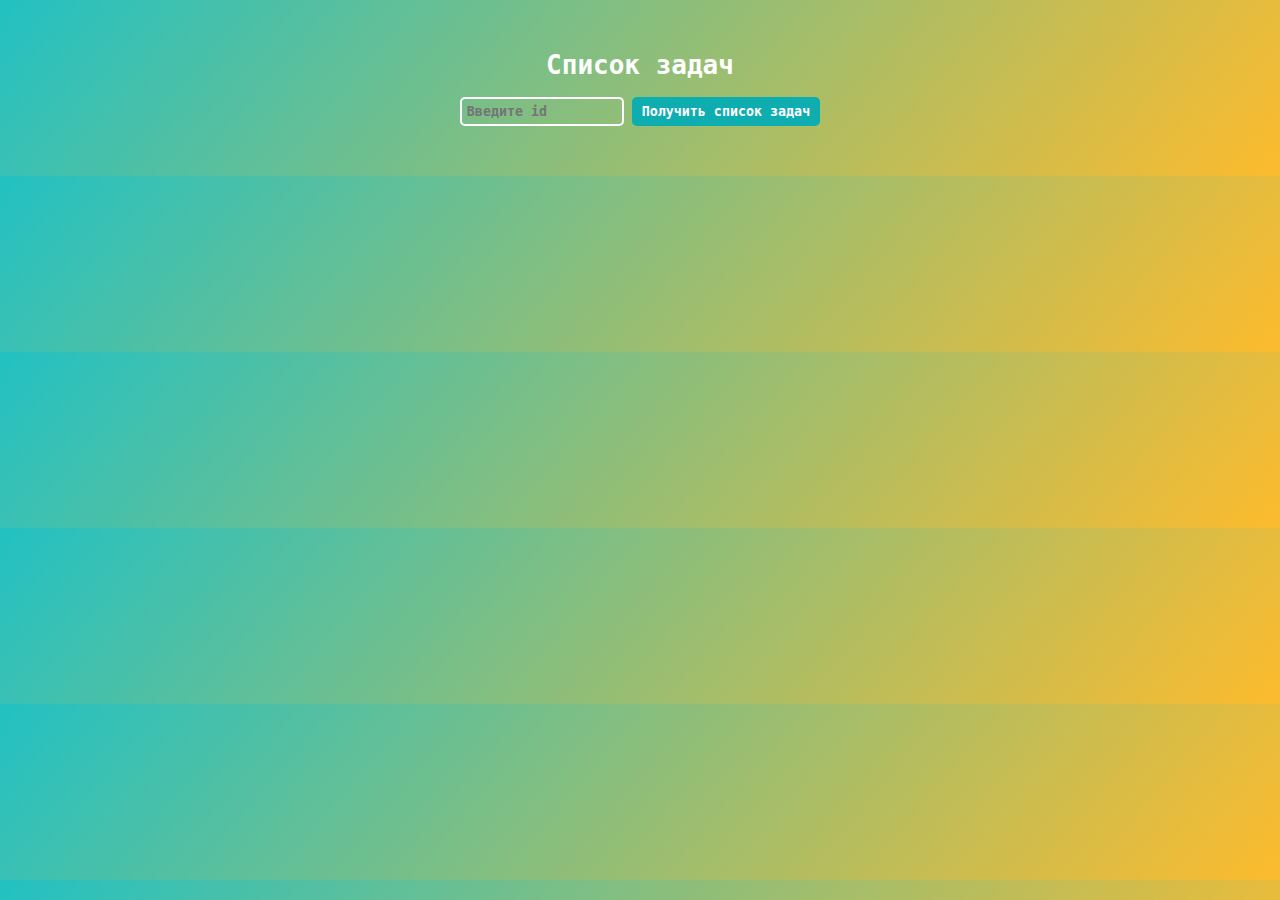
<file: task5/index.html>
<!DOCTYPE html>
<html lang="en">
<head>
    <meta charset="UTF-8">
    <meta http-equiv="X-UA-Compatible" content="IE=edge">
    <meta name="viewport" content="width=device-width, initial-scale=1.0">
    <link rel="stylesheet" href="style.css" />
    <title>Список задач</title>
</head>
<main>
    <div id="frame">
      <h1>Список задач</h1>
      <input id="input" type="number" placeholder="Введите id" />
      <button id="button">Получить список задач</button>
      <ul id="output"></ul>
    </div>
  </main>
  <script src="script.js"></script>
<body>
    
</body>
</html>
</file>
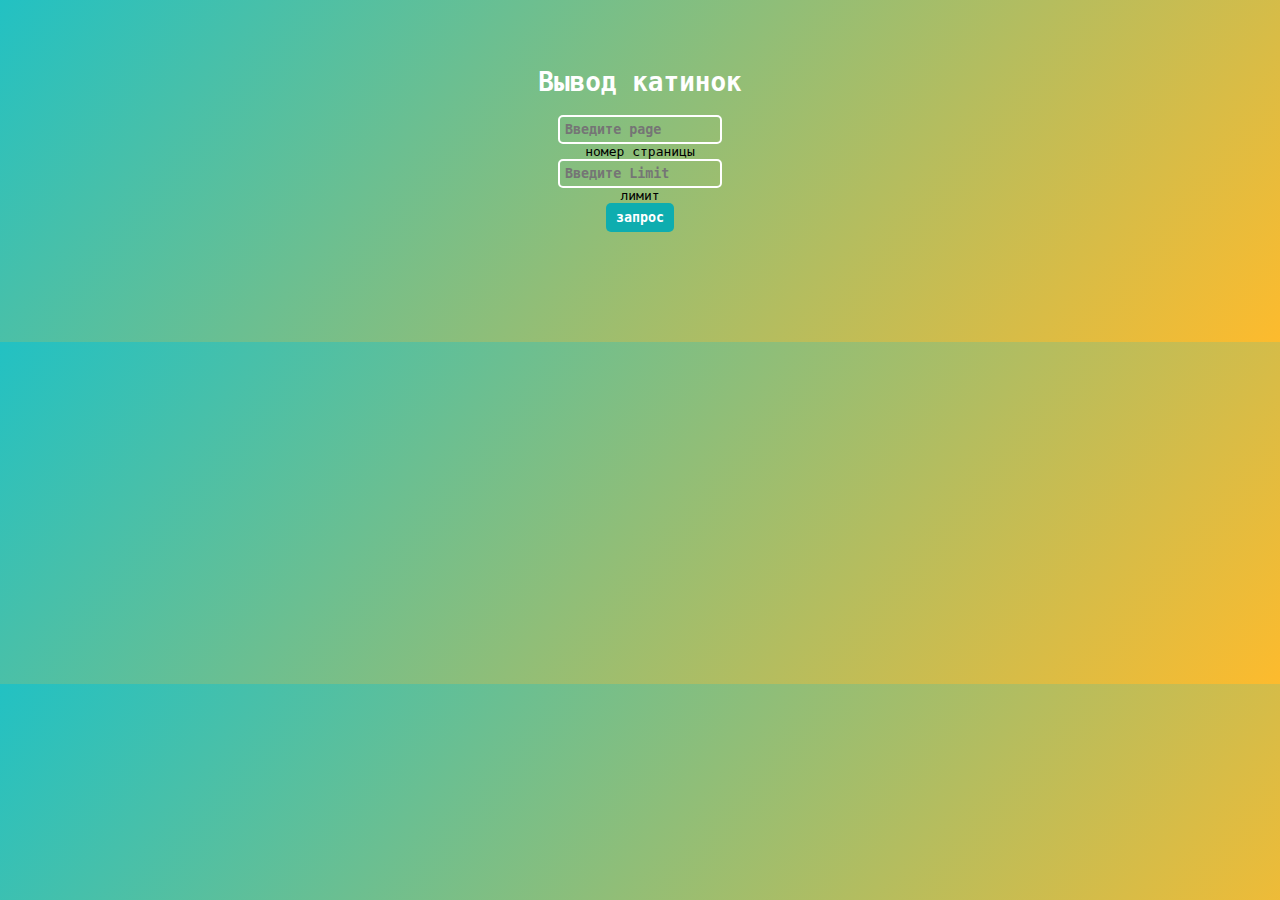
<file: task6/index.html>
<!DOCTYPE html>
<html lang="en">
<head>
    <meta charset="UTF-8">
    <meta http-equiv="X-UA-Compatible" content="IE=edge">
    <meta name="viewport" content="width=device-width, initial-scale=1.0">
    <link rel="stylesheet" href="style.css" />
    <title>Вывод катинок</title>
</head>
<main>
    <div  id="frame">
      <h1>Вывод катинок</h1>
      <div>
        <input id="input" type="number" name="input" placeholder="Введите page" />
        <label for="input">номер страницы</label>
      </div>
      <div>
        <input id="input2" type="number" name="input2" placeholder="Введите Limit" />
        <label for="input">лимит</label>
      </div>
   
      <button id="button">запрос</button>
      <div id="output"></div>
    </div>
  </main>
  <script src="script.js"></script>
<body>
    
</body>
</html>
</file>
<file: task5/style.css>
body {
  margin: 0;
  background: linear-gradient(130deg, rgba(34,193,195,1) 0%, rgba(253,187,45,1) 100%);
  font-family: monospace;
}

main {
  width: 100%;
  margin: 50px 0;
  text-align: center;
}

h1 {
  color: #fff;
}

input {
  background: unset;
  border: 2px solid #fff;
  border-radius: 5px;
  padding: 5px;
  font-family: monospace;
  font-weight: bold;
  color: #fff;
  width: 150px;
  transition: border-color 400ms ease;
}

input.error {
  border-color: red;
}

input:focus {
  outline: none;
  border-color: #0eadaf;
}

button {
  background: #0eadaf;
  color: #fff;
  font-family: monospace;
  font-weight: bold;
  border: none;
  padding: 7px 10px;
  border-radius: 5px;
  cursor: pointer;
  transition: background 400ms ease;
}

button:focus {
  outline: none;
}

button:hover {
  background: #0b898b;
}

#output {
  margin: 30px 0;
  font-weight: bold;
  font-size: 14px;
}
</file>
<file: task6/style.css>
body {
    margin: 0;
    background: linear-gradient(130deg, rgba(34,193,195,1) 0%, rgba(253,187,45,1) 100%);
    font-family: monospace;
  }
  
  main {
    width: 100%;
    margin: 50px 0;
    text-align: center;
  }
  
  h1 {
    color: #fff;
  }
  
  input {
    background: unset;
    border: 2px solid #fff;
    border-radius: 5px;
    padding: 5px;
    font-family: monospace;
    font-weight: bold;
    color: #fff;
    width: 150px;
    transition: border-color 400ms ease;
  }
  
  input.error {
    border-color: red;
  }
div{
  display: flex;
  flex-direction: column;
  justify-content: center;
  align-items: center;
}
  input:focus {
    outline: none;
    border-color: #0eadaf;
  }
  
  button {
    background: #0eadaf;
    color: #fff;
    font-family: monospace;
    font-weight: bold;
    border: none;
    padding: 7px 10px;
    border-radius: 5px;
    cursor: pointer;
    transition: background 400ms ease;
  }
  
  button:focus {
    outline: none;
  }
  
  button:hover {
    background: #0b898b;
  }
  
  #output {
    margin: 30px 0;
    font-weight: bold;
    font-size: 14px;
  }
  .card {
    width: 200px;
    margin: 20px;
  }
  
  .card-image {
    display: block;
    width: 200px;
    height: 150px;
  }
</file>
